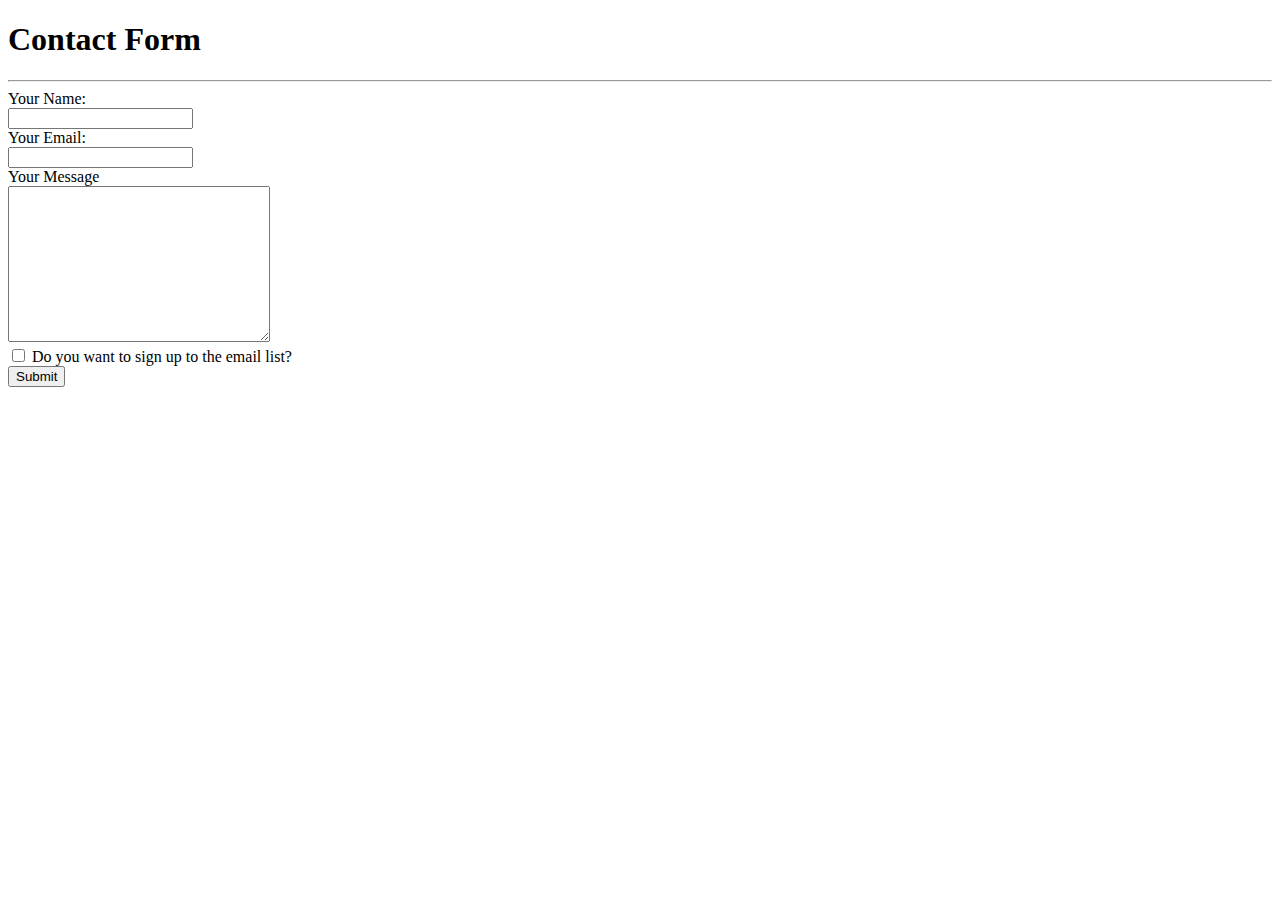
<file: contact_me.html>
<!DOCTYPE html>
<html lang="en" dir="ltr">
<h1>Contact Form</h1>
<hr>
<form class="" action="mailto:chaichai12005@yahoo.com.hk" method="post" enctype="text/plain">
  <label>Your Name:</label>
  <br>
  <input type="text" name="your name" value="">
  <br>
  <label>Your Email:</label>
  <br>
  <input type="email" name="your email" value="">
  <br>
  <label>Your Message</label>
  <br>
  <textarea name="your message" rows="10" cols="30"></textarea>
  <br>
  <input type="checkbox" name="sign up to email list?" value="">
  <label>Do you want to sign up to the email list?</label>

  <br>

  <input type="submit" name="">
</form>

</html>
</file>
